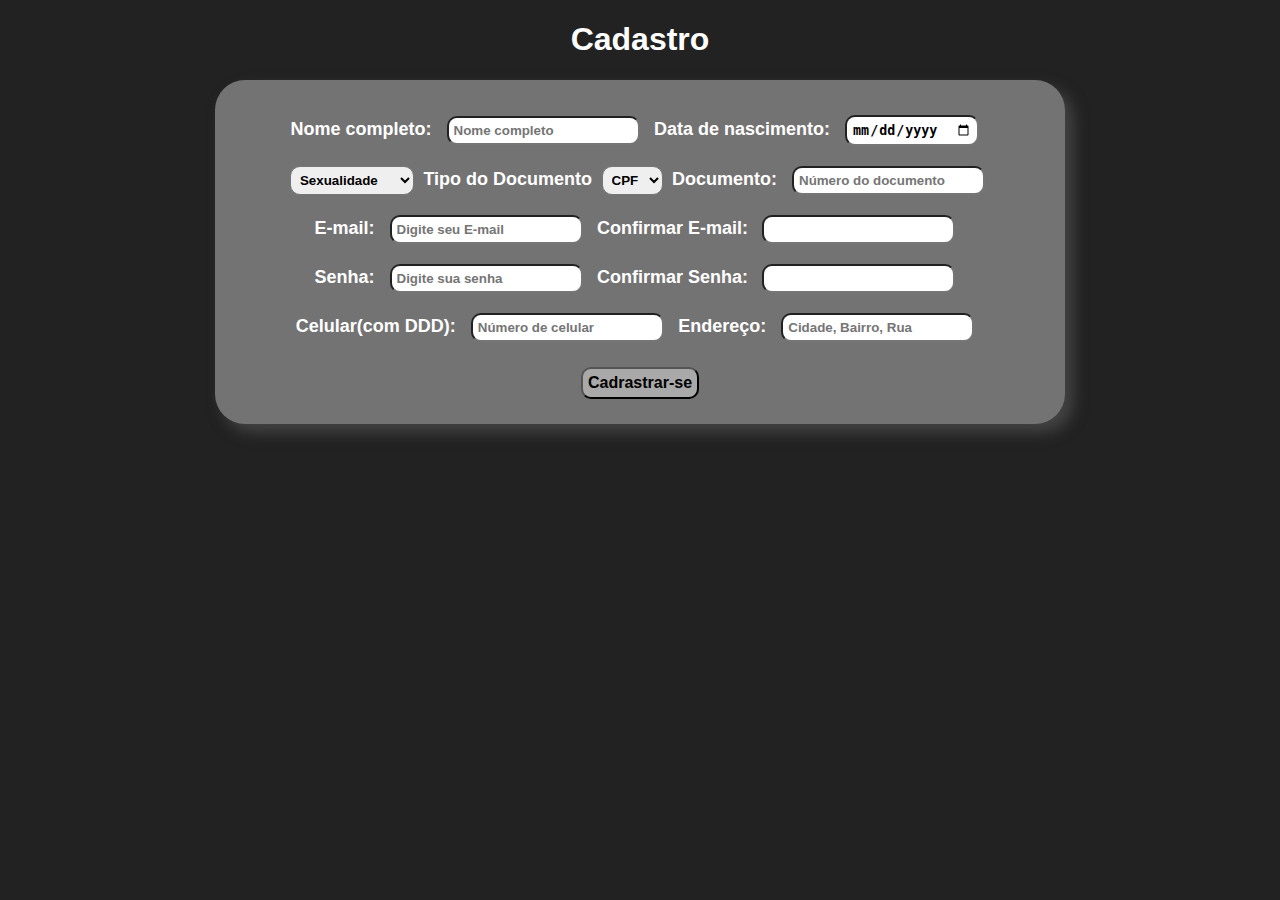
<file: cadastro.html>
<!DOCTYPE html>
<html lang="en">
<head>
    <meta charset="UTF-8">
    <meta http-equiv="X-UA-Compatible" content="IE=edge">
    <meta name="viewport" content="width=device-width, initial-scale=1.0">
    <title>area de cadrastro</title>
    <style>
        body{
            text-align: justify;
            color: rgb(255, 255, 255);
            background-color: rgb(35, 34, 34);
            font-family: Arial, Helvetica, sans-serif;


        }
        main > form >label{
            text-align: justify;
            text-decoration: solid;
            font-size: large;
            font-weight: bold;
        }
        main >form{
            text-align: center;
            background-color: rgba(225, 224, 224, 0.429);
            border-radius: 30px;
            box-shadow: 8px 8px 15px #4d4d4dce;
            width: 800px;
            padding: 25px;
            margin: auto;
        }
        header{
            text-align: center;
        }
        main >form >input{
            text-align: justify;
            font-weight: bold;
            border-radius: 10px;
            padding: 5px;
            margin: 10px;
            
        }
    </style>
</head>
<body>
    <header>
        <h1>Cadastro</h1>
    </header>
    <main>
        <form action="Site.html" method="get">
            <label>Nome completo: </label>
            <input type="text" name="Nome" placeholder="Nome completo" required>

            <Label>Data de nascimento: </Label>
            <input type="date" name="Data de nascimento" placeholder="31/01/2003" required>
            <br>
            <select name="sexualidade" required style="text-align: left; border-radius: 10px; padding: 5px; margin: 5px; font-weight: bold;">
                <option disabled selected value="Sexualidade">Sexualidade</option>
                <option value="Masculino">Masculino</option>
                <option value="Feminino">Feminino</option>
                <option value="Transgênero">Transgênero</option>
                <option value="Gênero neutro">Gênero neutro</option>
                <option value="Outros">Outros</option>
            </select>
            <Label>Tipo do Documento</Label>
            <select name="sexualidade" required style="text-align: left; border-radius: 10px; padding: 5px; margin: 5px; font-weight: bold;">
                <option value="CPF">CPF</option>
                <option value="RG">RG</option>
                <option value="CNH">CNH</option>
                <option value="CT">CT</option>
            </select>
            <Label>Documento: </Label>
            <input type="text" name="Documento" placeholder="Número do documento" aria-required="false">
            <br>
            <label>E-mail: </label>
            <input type="email" name="E-mail" placeholder="Digite seu E-mail" required>

            <Label>Confirmar E-mail:</Label>
            <input type="email" name="confirma email" required>

            <br>
            <Label>Senha: </Label>
            <input type="password" name="Senha" placeholder="Digite sua senha" required>

            <Label>Confirmar Senha:</Label>
            <input type="password" name="Confirma senha" required>
            
            <br>
            <label>Celular(com DDD): </label>
            <input type="tel" name="telefone" placeholder="Número de celular" required>
            <Label>Endereço: </Label>
            <input type="text" name="Endereço" placeholder="Cidade, Bairro, Rua">



            <br>
            <input type="submit" value="Cadrastrar-se"
            style="background-color: darkgray; padding: 5px; margin: auto; font-size: medium; border-radius: 10px; margin-top: 15px; font-style: initial; font-weight: bold;" >
        </form>
    </main>
</body>
</html>
</file>
